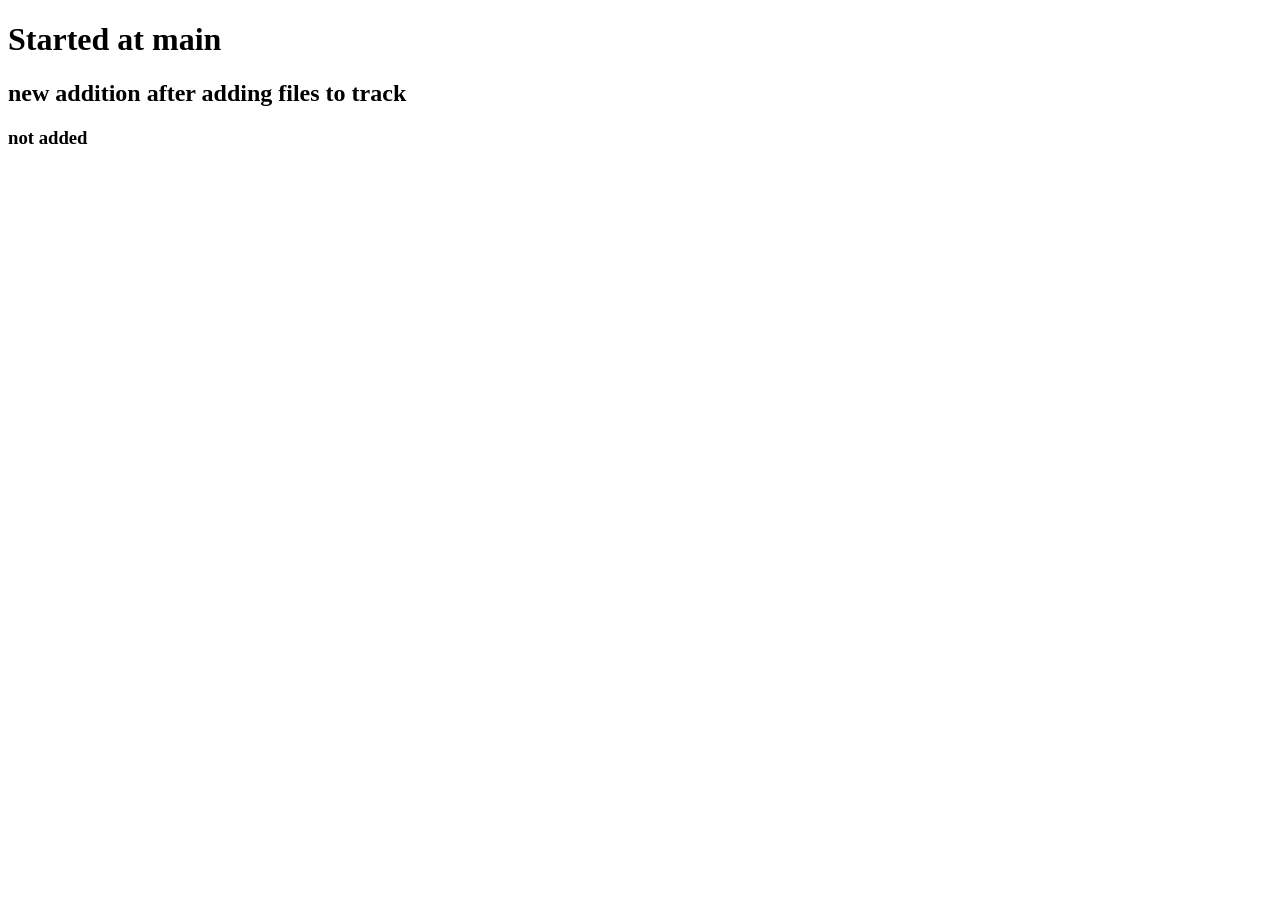
<file: trail.html>
<!DOCTYPE html>
<html lang="en">
  <head>
    <meta charset="UTF-8" />
    <meta http-equiv="X-UA-Compatible" content="IE=edge" />
    <meta name="viewport" content="width=device-width, initial-scale=1.0" />
    <title>Document</title>
  </head>
  <body>
    <h1>Started at main</h1>
    <h2>new addition after adding files to track</h2>
    <h3>not added</h3>
  </body>
</html>
</file>
